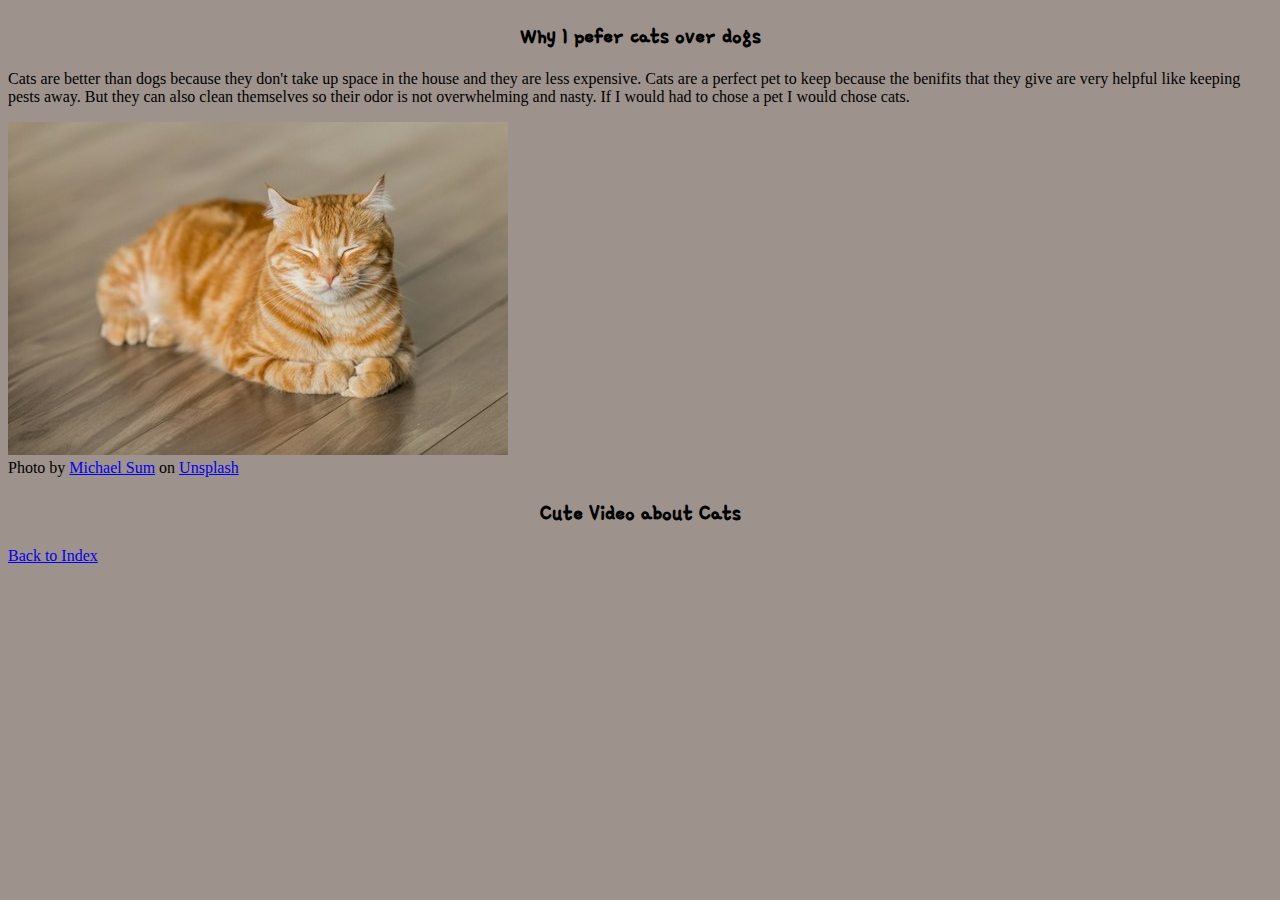
<file: why.html>
<!DOCTYPE html>
<html>
    <head>
        <link rel="preconnect" href="https://fonts.googleapis.com">
        <link rel="preconnect" href="https://fonts.gstatic.com" crossorigin>
        <link href="https://fonts.googleapis.com/css2?family=Gamja+Flower&display=swap" rel="stylesheet">
        <meta charset="utf-8">
        <link rel="stylesheet" href="styles.css">
        <title>All About Cats</title>
    </head>

    <h2>Why I pefer cats over dogs</h2>
    <p>Cats are better than dogs because they don't take up space in the house and they are less expensive. Cats are a perfect pet to keep because the benifits that they give are very helpful like keeping pests away. But they can also clean themselves so their odor is not overwhelming and nasty. If I would had to chose a pet I would chose cats.</p>
    <img src="Images/catpictwo.jpg">
    <br>
    Photo by <a href="https://unsplash.com/@michaelsum1228?utm_content=creditCopyText&utm_medium=referral&utm_source=unsplash">Michael Sum</a> on <a href="https://unsplash.com/photos/orange-tabby-cat-on-brown-parquet-floor-LEpfefQf4rU?utm_content=creditCopyText&utm_medium=referral&utm_source=unsplash">Unsplash</a>
    <h2>Cute Video about Cats</h2>
    <footer><a href="index.html">Back to Index</footer></a>
</html>
</file>
<file: styles.css>
ul {
    padding: 10px;
}
body {
    background-color: hwb(24 55% 38%);
}
h2 {
    text-align: center;
    font-family: "Gamja Flower", sans-serif;
  }
  article {
    text-align: center;
    padding: 10px;
  }
li {
    display: inline;
    padding: 0px 10px 0px 10px;
}
header {
    text-align: center;
    padding: 20px 0px 0px 0px;
}
</file>
